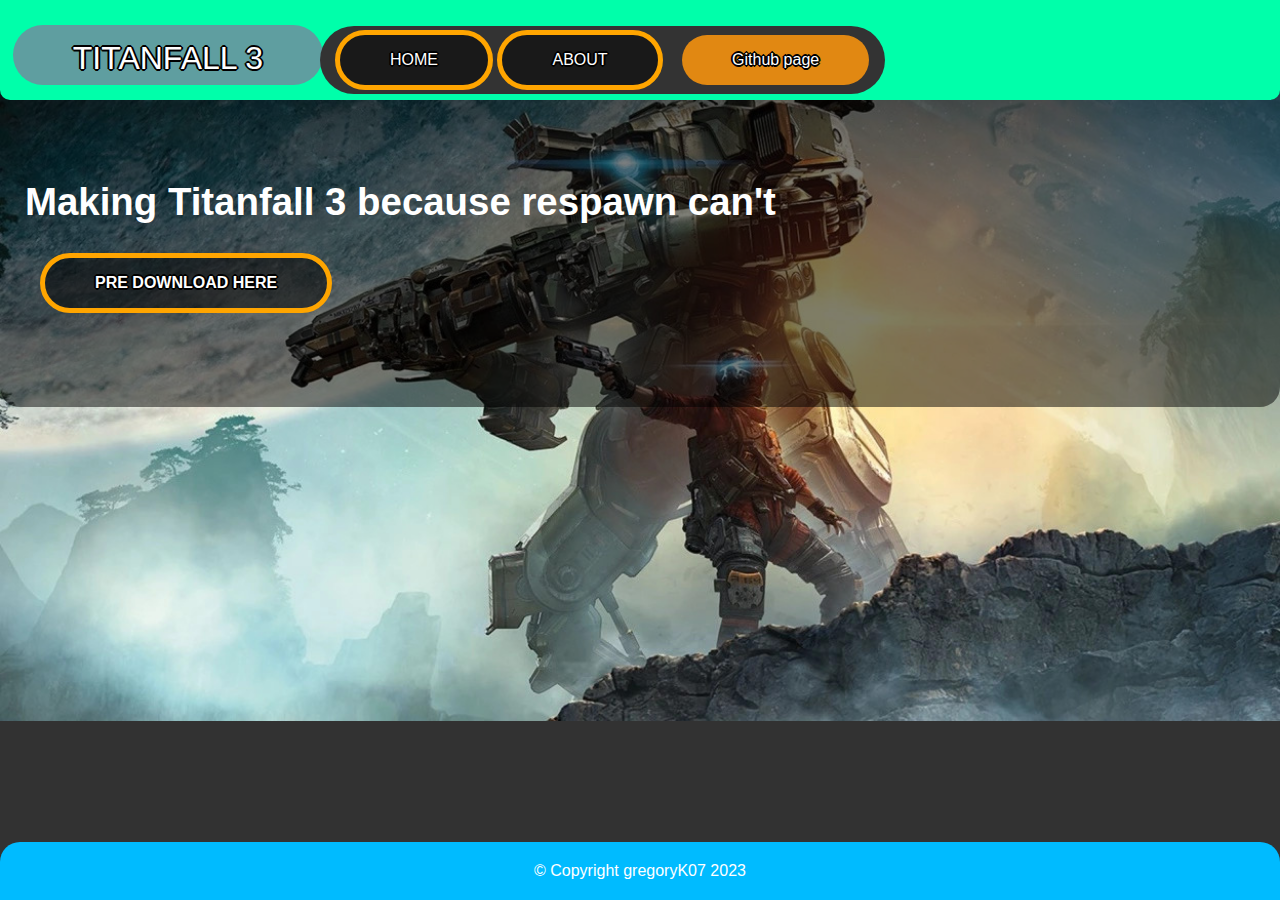
<file: index.html>
<!DOCTYPE html>
<html lang="en">
<head>
    <meta charset="UTF-8">
    <meta http-equiv="X-UA-Compatible" content="IE=edge">
    <meta name="viewport" content="width=device-width, initial-scale=1.0">
    <title>TITANFALL 3 | HOME</title>
    <link rel="stylesheet" href="styl.css">
    <script src="script.js"></script>
    <link rel="icon" href="ico2.png">
</head>
<body>
    <article>
        <h1>
            Making Titanfall 3 because respawn can't
        </h1>
        <h4>
            <a href="https://github.com/gregoryk07/Titanfall3/releases/tag/Titanfall3" target="about:blank"><div class="button button1 outline single scale">PRE DOWNLOAD HERE</div></a>
        </h4>
    </article>
    <div class="header">
        <div class="expo single bacolor2"><div class="expotext outline" style="font-size:xx-large">TITANFALL 3</div></div>
        <div class="oval bacolor1 centervert">
            <a href="index.html"><div class="button button1 outline single scale">HOME</div></a>
            <a href="about.html"><div class="button button1 outline single scale">ABOUT</div></a>
            <a href="https://github.com/gregoryk07/Titanfall3/tree/main" target="about:blank"><div class="oval2 single scale bacolor3 outline">Github page</div></a>
        </div>
    </div>
    <div class="footer">
        <div class="linktext" target="popup" onclick="window.open('copyright.html','name','width=800,height=600')">© Copyright gregoryK07 2023</a>
    </div>
</body>
</html>
</file>
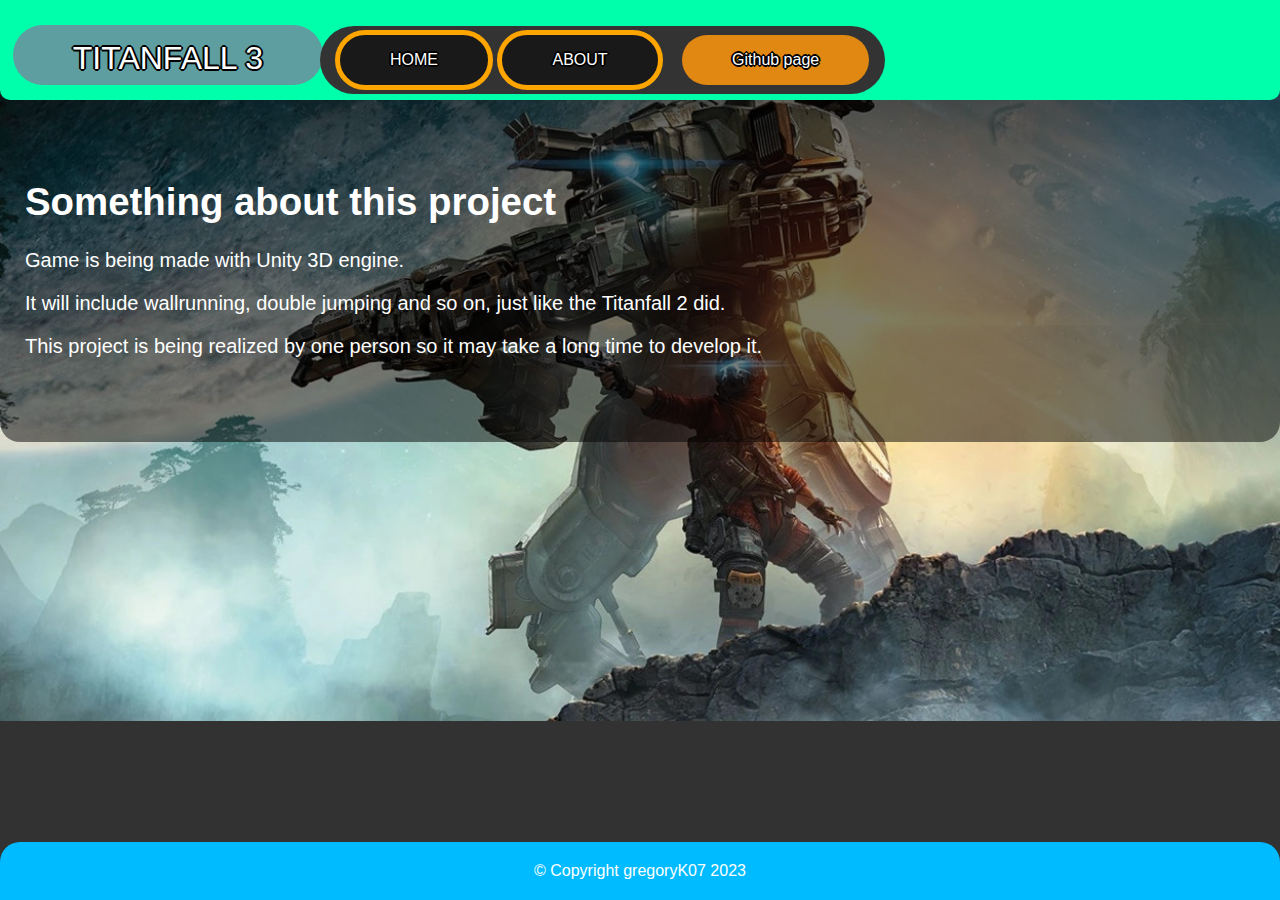
<file: about.html>
<!DOCTYPE html>
<html lang="en">
<head>
    <meta charset="UTF-8">
    <meta http-equiv="X-UA-Compatible" content="IE=edge">
    <meta name="viewport" content="width=device-width, initial-scale=1.0">
    <title>TITANFALL 3 | ABOUT</title>
    <link rel="stylesheet" href="styl.css">
    <script src="script.js"></script>
    <link rel="icon" href="ico2.png">
</head>
<body>
    <article>
        <h1>
            Something about this project
        </h1>
        <p>Game is being made with Unity 3D engine.</p>
        <p>It will include wallrunning, double jumping and so on, just like the Titanfall 2 did.</p>
        <p>This project is being realized by one person so it may take a long time to develop it.</p>

    </article>
    <div class="header">
        <div class="expo single bacolor2"><div class="expotext outline" style="font-size:xx-large">TITANFALL 3</div></div>
        <div class="oval bacolor1 centervert">
            <a href="index.html"><div class="button button1 outline single scale">HOME</div></a>
            <a href="about.html"><div class="button button1 outline single scale">ABOUT</div></a>
            <a href="https://github.com/gregoryk07/Titanfall3/tree/main" target="about:blank"><div class="oval2 single scale bacolor3 outline">Github page</div></a>
        </div>
    </div>
    <div class="footer">
        <div class="linktext" target="popup" onclick="window.open('copyright.html','name','width=800,height=600')">© Copyright gregoryK07 2023</a>
    </div>
</body>
</html>
</file>
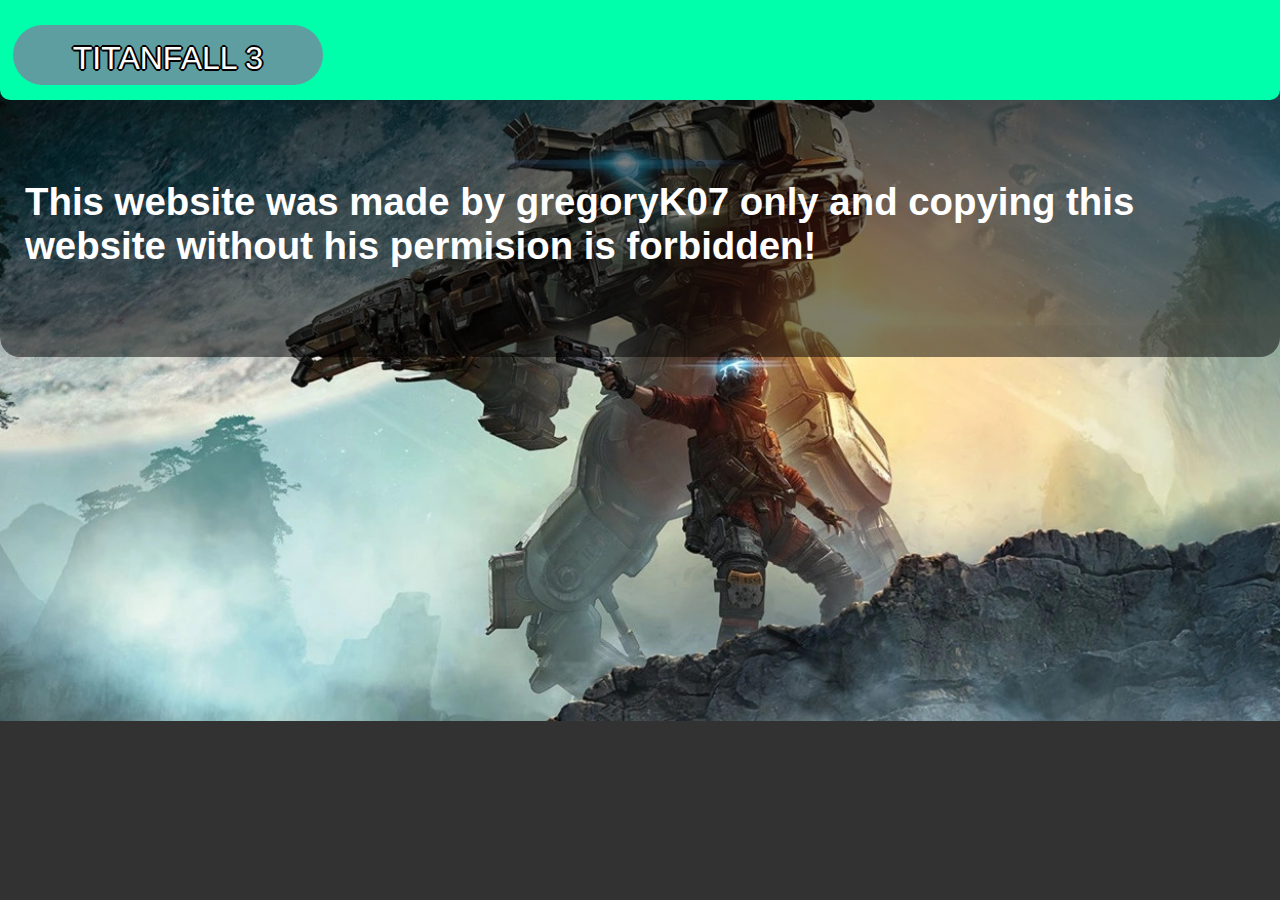
<file: copyright.html>
<!DOCTYPE html>
<html lang="en">
<head>
    <meta charset="UTF-8">
    <meta http-equiv="X-UA-Compatible" content="IE=edge">
    <meta name="viewport" content="width=device-width, initial-scale=1.0">
    <title>TITANFALL 3</title>
    <link rel="stylesheet" href="styl.css">
    <script src="script.js"></script>
    <link rel="icon" href="ico2.png">
</head>
<body>
    <article>
        <h1>
            This website was made by gregoryK07 only and copying this website without his permision is forbidden!
        </h1>
    </article>
    <div class="header">
        <div class="expo single bacolor2"><div class="expotext outline" style="font-size:xx-large">TITANFALL 3</div></div>
    </div>
</body>
</html>
</file>
<file: styl.css>
body{
    font-family: 'helvetica';
    background-image: url("background.jpg");
    background-size: 100%;
    background-repeat: no-repeat;
    color: white;
    background-color: #323232;
}
.background{
    width: 100%;
}
a{
    text-decoration: none;
}
.header{
    border: none;
    display: inline-block;
    border-bottom-left-radius: 10px;
    border-bottom-right-radius: 10px;
    background-color: rgb(0, 255, 170);
    left: 0px;
    right: 0px;
    position: absolute;
    top: 0px;
    height: 100px;
}
.single{
    border-radius: 100px;
}
.left{
    border-top-left-radius: 100px;
    border-bottom-left-radius: 100px;
}
.right{
    border-top-right-radius: 100px;
    border-bottom-right-radius: 100px;
}
.button {
    border: none;
    /* border-radius: 100px; */
    color: white;
    padding: 16px 50px;
    text-align: center;
    text-decoration: none;
    display: inline-block;
    font-size: 16px;
    margin: 4px 0px;
    transition-duration: 0.4s;
    cursor: pointer;
    position: relative;
    left: 15px;
}
.bacolor1{
    background-color: #333333;
}
.bacolor2{
    background-color:cadetblue;
}
.bacolor3{
    background-color: rgb(225, 136, 18);
}
.expo{
    font-size: x-large;
    position: relative;
    left: 1%;
    width: fit-content;
    padding: 5px 60px;
    text-align: center;
    top: 25%;
    height: 50%;
    margin: 0px;
}
.expotext{
    position: relative;
    top: 20%;
    color: rgb(255, 255, 255)
}
.oval{
    position: relative;
    border: none;
    border-radius: 100px;
    left: 25%;
    width: 565px;
    top: 0px;
    position: relative;
    display: inline-block;
}
.rot:hover{
    transform: rotate(20deg);
}
.scale:hover{
    transform: scale(1.1);
}
.oval2{
    border: none;
    /* border-radius: 100px; */
    color: white;
    padding: 16px 50px;
    text-align: center;
    text-decoration: none;
    display: inline-block;
    font-size: 16px;
    position: relative;
    left: 30px;
    transition-duration: 0.4s;
}
.button1 {
    background-color: rgba(0, 0, 0, 0.5);
    color: white;
    border: 5px solid orange;
}
.button1:hover {
    background-color: rgb(255, 145, 0);
    color: white;
}
.outline {
    text-shadow:
    /* Outline */
    -1px -1px 0 #000000,
    1px -1px 0 #000000,
    -1px 1px 0 #000000,
    1px 1px 0 #000000,  
    -2px 0 0 #000000,
    2px 0 0 #000000,
    0 2px 0 #000000,
    0 -2px 0 #000000; /* Terminate with a semi-colon */
}
.centervert {
    -ms-transform: translateY(-50%);
    transform: translateY(-50%);
}
article {
    position: absolute;
    top: 90px;
    padding-top: 5%;
    right: 0px;
    left: 0px;
    padding-bottom: 5%;
    padding-left: 25px;
    padding-right: 25px;
    background-color: rgb(0, 0, 0, 0.5);
    border-bottom-left-radius: 20px;
    border-bottom-right-radius: 20px;
    font-size: larger;
}
.footer {
    position:fixed;
    bottom: 0px;
    background-color: rgb(0, 187, 255);
    text-align: center;
    left: 0%;
    width: 100%;
    padding-top: 20px;
    padding-bottom: 20px;
    border-top-left-radius: 20px;
    border-top-right-radius: 20px;
}
table, th, td {
    border: 5px solid rgb(65, 98, 147);
    border-collapse: collapse;
    padding: 25px 25px;
}
p{
    font-size: 20px;
}
.linktext{
    cursor: pointer;
}
</file>
